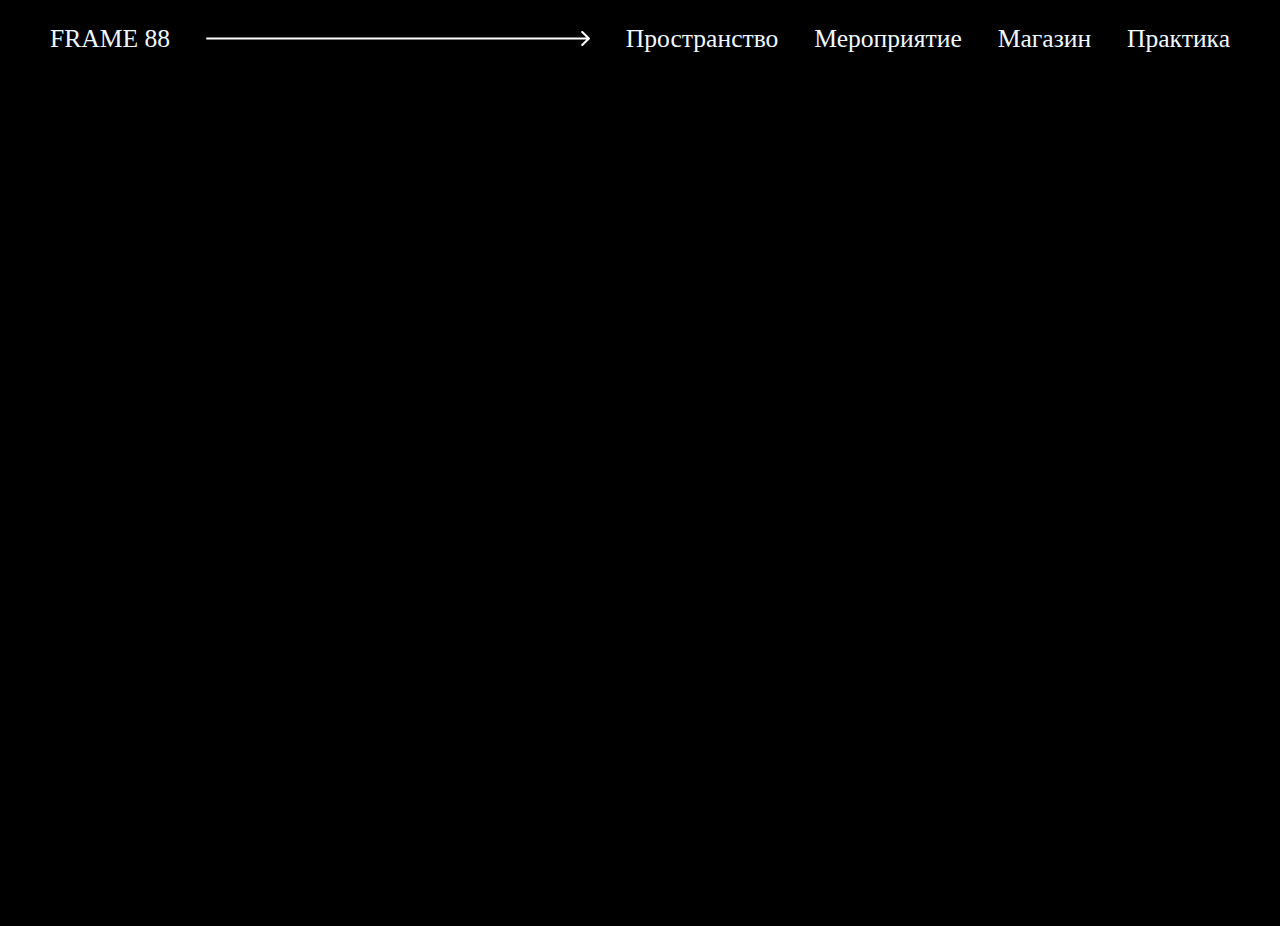
<file: index.html>
<!DOCTYPE html>
<html lang="ru" dir="ltr">
  <head>
    <meta charset="utf-8">
    <meta name="viewport" content="width=device-width, initial-scale=1.0">
    <meta property="og:type" content="article">
    <meta property="og:url" content="{ссылка}">
    <meta property="og:title" content="название">
    <meta property="og:description" content="текст">
    <meta property="og:image" content="{картинка}">
    <title>FRAME 88</title>
      <link href="../stylesheets/style.css" rel="stylesheet" type="text/css"/>
      <script src="javascripts/java-script.js" charset="utf-8"></script>
  </head>
  <body>
 
    <header> 
     <nav class="menu">
      <form class="button">
        <button class="menuTip"  id="button1">FRAME 88</button>
      </form>

      <img class="arrow" src="./img/Line 37.svg">

      <form class="button" action="./space/index.html">
        <button class="menuTip"  id="button2">Пространство</button>
      </form>

      <form class="button" action="./events/index.html">
        <button class="menuTip"  id="button3">Мероприятие</button>
      </form>

      <form class="button" action="./shop/index.html">
        <button class="menuTip"  id="button4">Магазин</button>
      </form>

      <form class="button" action="./practice/index.html">
        <button class="menuTip"  id="button5">Практика</button>
      </form>


     </nav>
    </header>




    <main>

    </main>
    


    
    <footer>

    </footer>






  </body>
</html>
</file>
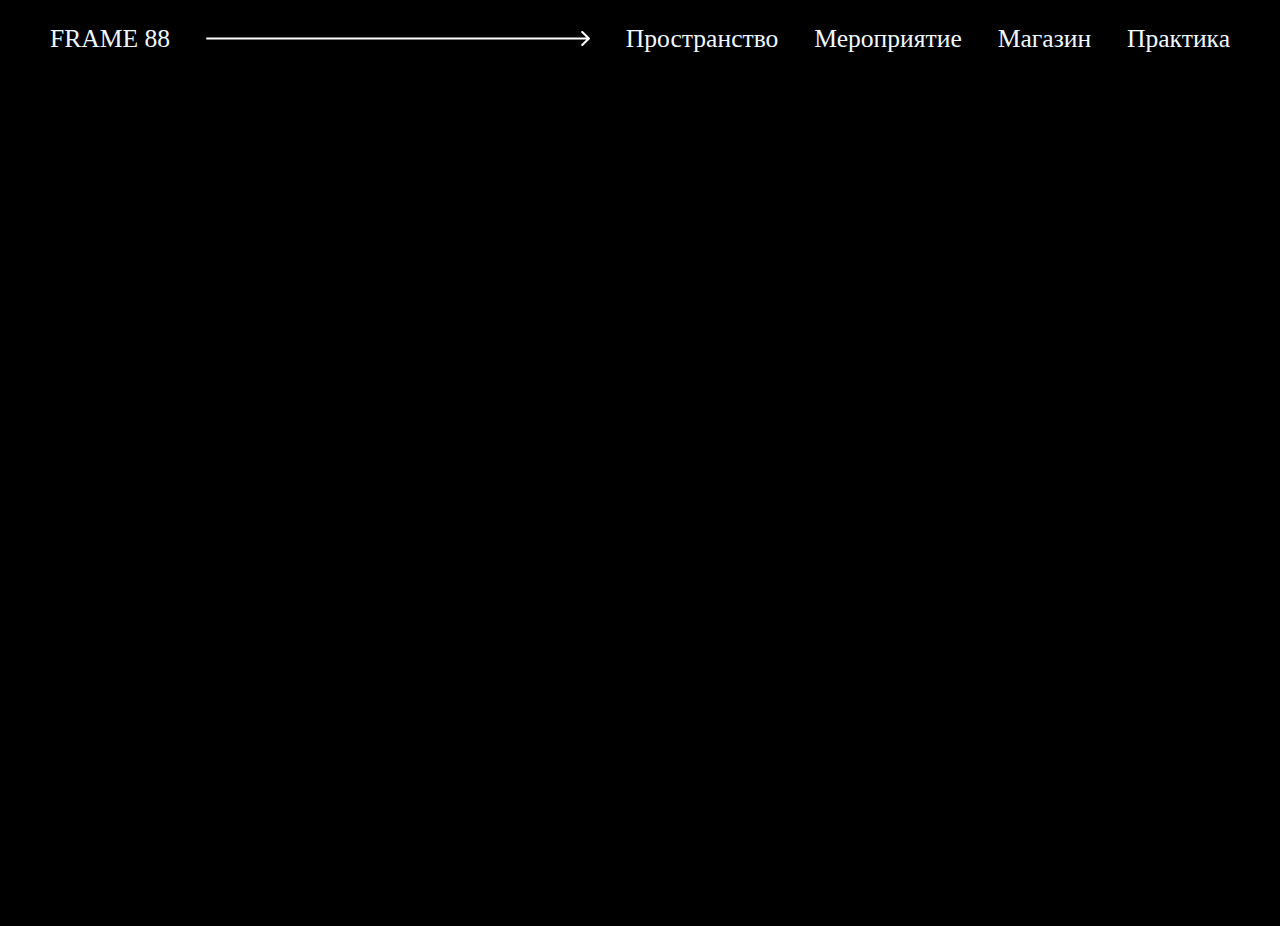
<file: events/index.html>
<!DOCTYPE html>
<html lang="ru" dir="ltr">
  <head>
    <meta charset="utf-8">
    <meta name="viewport" content="width=device-width, initial-scale=1.0">
    <meta property="og:type" content="article">
    <meta property="og:url" content="{ссылка}">
    <meta property="og:title" content="название">
    <meta property="og:description" content="текст">
    <meta property="og:image" content="{картинка}">
    <title>FRAME 88</title>
      <link href="../stylesheets/style.css" rel="stylesheet" type="text/css"/>
      <script src="javascripts/java-script.js" charset="utf-8"></script>
  </head>
  <body>
 
    <header> 
     <nav class="menu">
      <form class="button" action="../index.html">
        <button class="menuTip"  id="button1">FRAME 88</button>
      </form>

      <img class="arrow" src="./img/Line 37.svg">

      <form class="button" action="../space/index.html">
        <button class="menuTip"  id="button2">Пространство</button>
      </form>

      <form class="button">
        <button class="menuTip"  id="button3">Мероприятие</button>
      </form>

      <form class="button" action="../shop/index.html">
        <button class="menuTip"  id="button4">Магазин</button>
      </form>

      <form class="button" action="../practice/index.html">
        <button class="menuTip"  id="button5">Практика</button>
      </form>

     </nav>
    </header>

    <main>

    </main>
    
    <footer>

    </footer>






  </body>
</html>
</file>
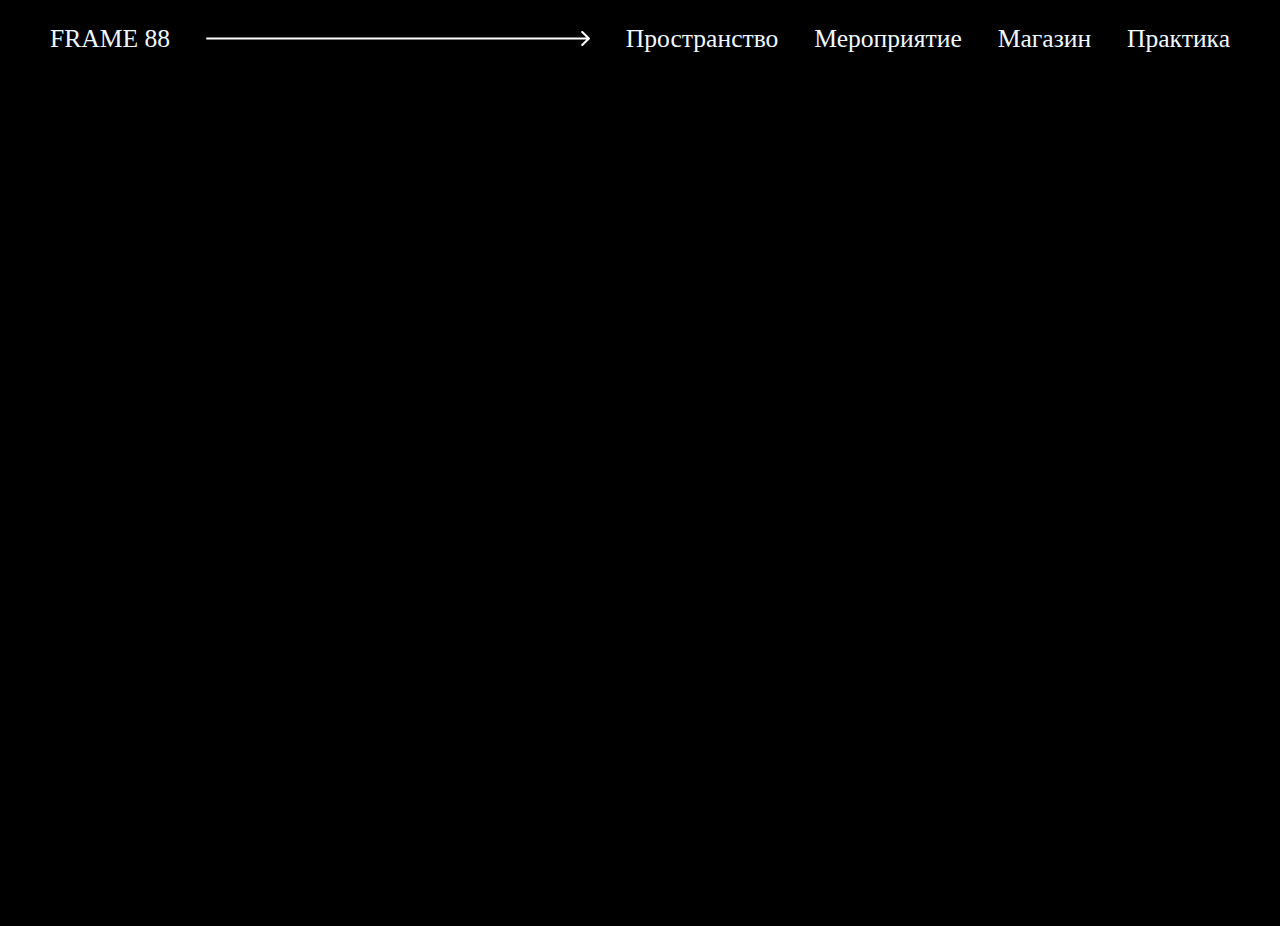
<file: practice/index.html>
<!DOCTYPE html>
<html lang="ru" dir="ltr">
  <head>
    <meta charset="utf-8">
    <meta name="viewport" content="width=device-width, initial-scale=1.0">
    <meta property="og:type" content="article">
    <meta property="og:url" content="{ссылка}">
    <meta property="og:title" content="название">
    <meta property="og:description" content="текст">
    <meta property="og:image" content="{картинка}">
    <title>FRAME 88</title>
      <link href="../stylesheets/style.css" rel="stylesheet" type="text/css"/>
      <script src="javascripts/java-script.js" charset="utf-8"></script>
  </head>
  <body>
 
    <header> 
     <nav class="menu">
      <form class="button" action="../index.html">
        <button class="menuTip"  id="button1">FRAME 88</button>
      </form>

      <img class="arrow" src="./img/Line 37.svg">

      <form class="button" action="../space/index.html">
        <button class="menuTip"  id="button2">Пространство</button>
      </form>

      <form class="button" action="../events/index.html">
        <button class="menuTip"  id="button3">Мероприятие</button>
      </form>

      <form class="button" action="../shop/index.html">
        <button class="menuTip"  id="button4">Магазин</button>
      </form>

      <form class="button">
        <button class="menuTip"  id="button5">Практика</button>
      </form>

     </nav>
    </header>

    <main>

    </main>
    
    <footer>

    </footer>






  </body>
</html>
</file>
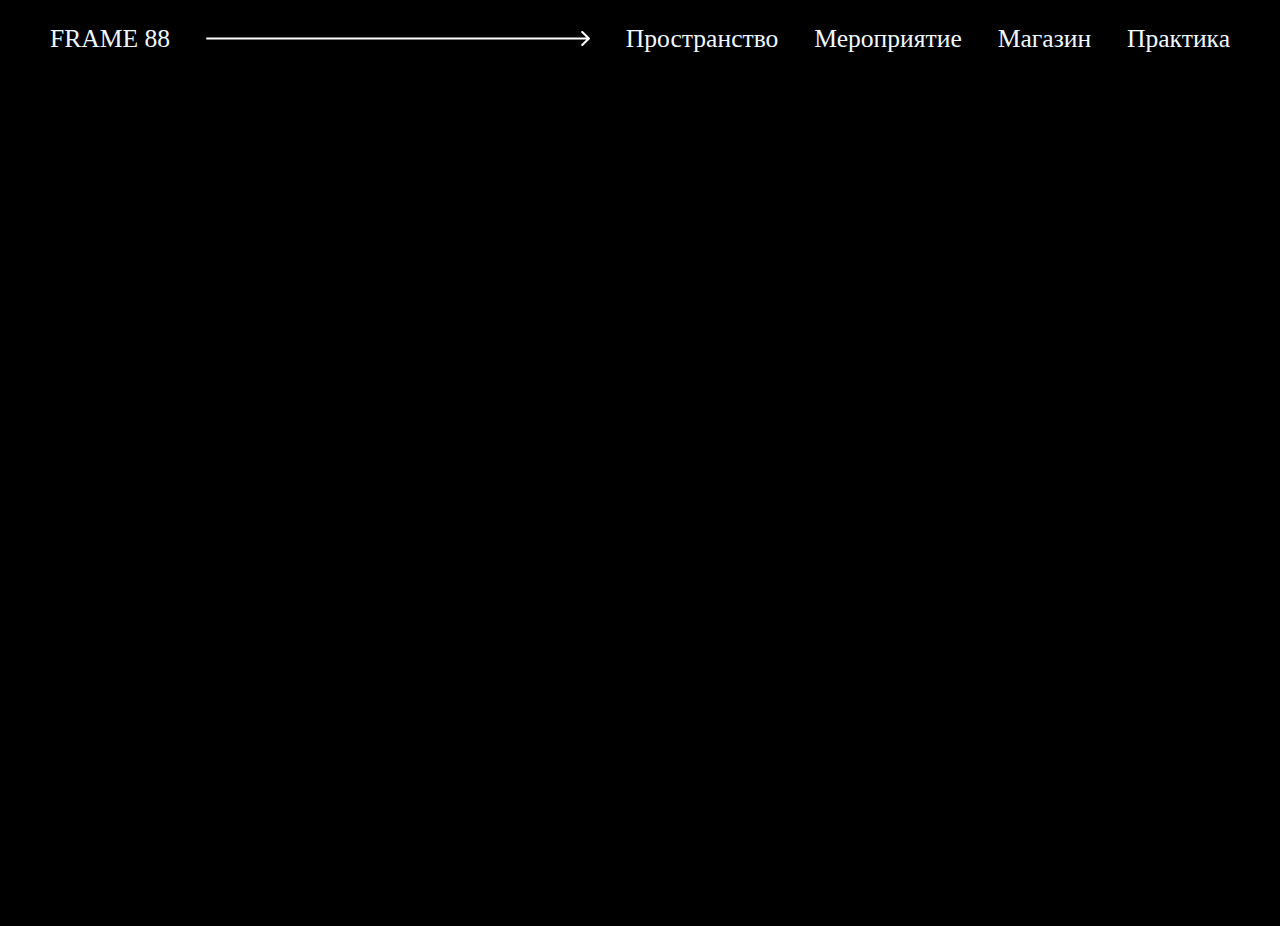
<file: shop/index.html>
<!DOCTYPE html>
<html lang="ru" dir="ltr">
  <head>
    <meta charset="utf-8">
    <meta name="viewport" content="width=device-width, initial-scale=1.0">
    <meta property="og:type" content="article">
    <meta property="og:url" content="{ссылка}">
    <meta property="og:title" content="название">
    <meta property="og:description" content="текст">
    <meta property="og:image" content="{картинка}">
    <title>FRAME 88</title>
      <link href="../stylesheets/style.css" rel="stylesheet" type="text/css"/>
      <script src="javascripts/java-script.js" charset="utf-8"></script>
  </head>
  <body>
 
    <header> 
     <nav class="menu">
      <form class="button" action="../index.html">
        <button class="menuTip"  id="button1">FRAME 88</button>
      </form>

      <img class="arrow" src="./img/Line 37.svg">

      <form class="button" action="../space/index.html">
        <button class="menuTip"  id="button2">Пространство</button>
      </form>

      <form class="button" action="../events/index.html">
        <button class="menuTip"  id="button3">Мероприятие</button>
      </form>

      <form class="button">
        <button class="menuTip"  id="button4">Магазин</button>
      </form>

      <form class="button" action="../practice/index.html">
        <button class="menuTip"  id="button5">Практика</button>
      </form>

     </nav>
    </header>

    <main>

    </main>
    
    <footer>

    </footer>






  </body>
</html>
</file>
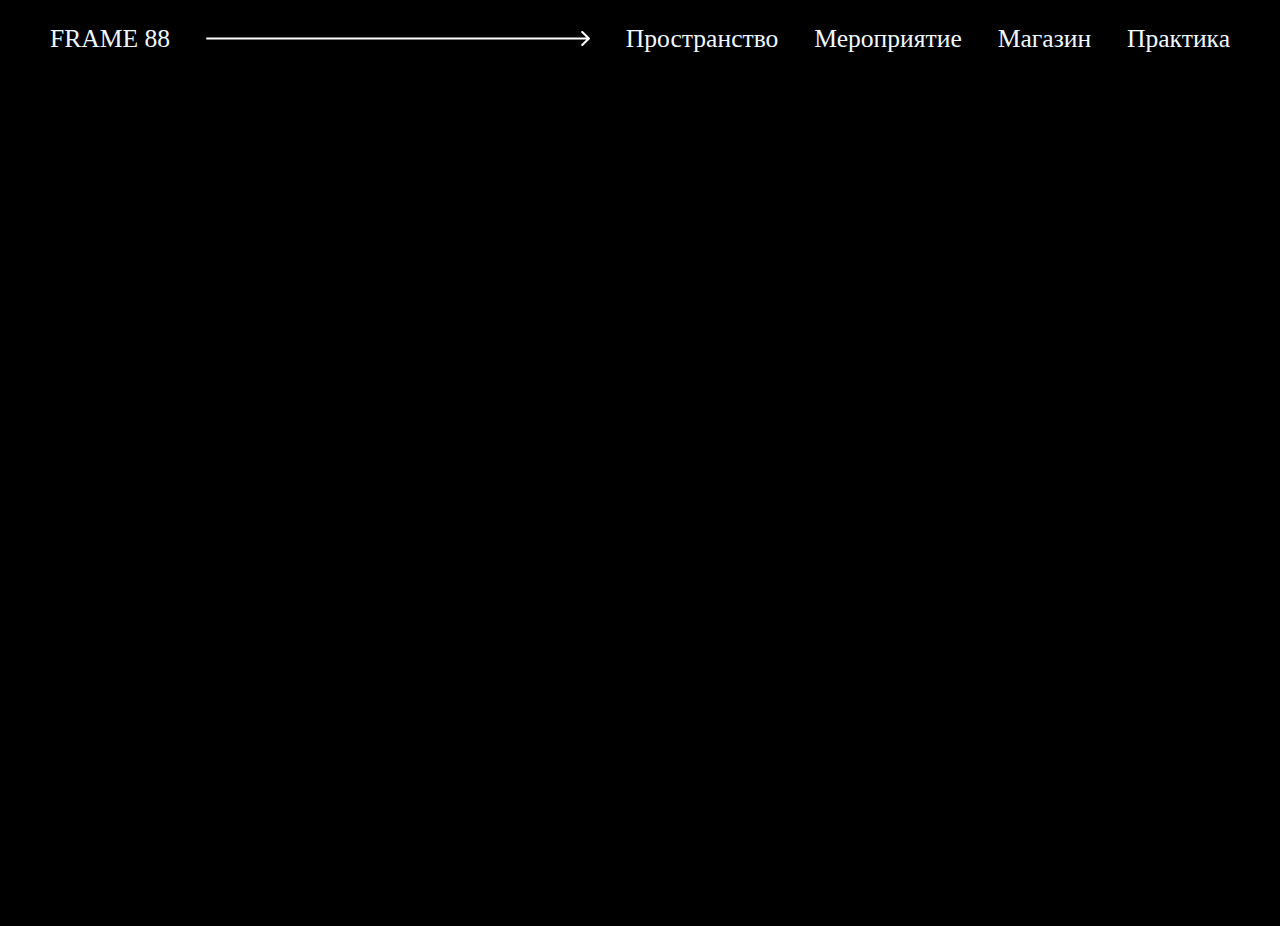
<file: space/index.html>
<!DOCTYPE html>
<html lang="ru" dir="ltr">
  <head>
    <meta charset="utf-8">
    <meta name="viewport" content="width=device-width, initial-scale=1.0">
    <meta property="og:type" content="article">
    <meta property="og:url" content="{ссылка}">
    <meta property="og:title" content="название">
    <meta property="og:description" content="текст">
    <meta property="og:image" content="{картинка}">
    <title>FRAME 88</title>
      <link href="../stylesheets/style.css" rel="stylesheet" type="text/css"/>
      <script src="javascripts/java-script.js" charset="utf-8"></script>
  </head>
  <body>
 
    <header> 
     <nav class="menu">
      <form class="button" action="../index.html">
        <button class="menuTip"  id="button1">FRAME 88</button>
      </form>

      <img class="arrow" src="./img/Line 37.svg">

      <form class="button">
        <button class="menuTip"  id="button2">Пространство</button>
      </form>

      <form class="button" action="../events/index.html">
        <button class="menuTip"  id="button3">Мероприятие</button>
      </form>

      <form class="button" action="../shop/index.html">
        <button class="menuTip"  id="button4">Магазин</button>
      </form>

      <form class="button" action="../practice/index.html">
        <button class="menuTip"  id="button5">Практика</button>
      </form>

     </nav>
    </header>

    <main>

    </main>
    
    <footer>

    </footer>






  </body>
</html>
</file>
<file: stylesheets/style.css>
@import "reset.css";/* сбрoc настроек браузера */
@import "content.css"; /* контент / содержимое  */
@import "adaptive.css";/* адаптивность */
</file>
